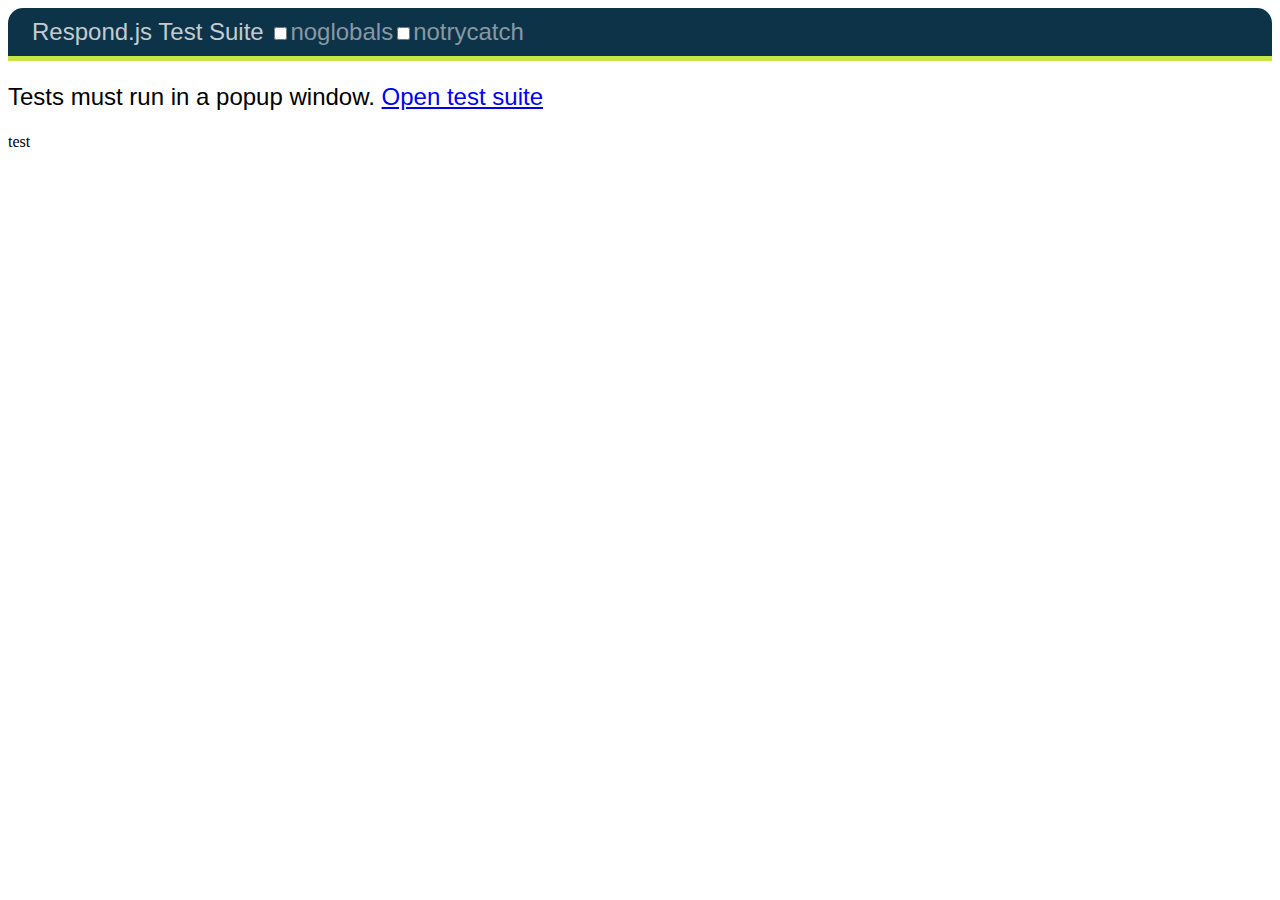
<file: js/Respond-master/test/unit/index.html>
<!DOCTYPE html>
<html>
<head>
	<meta charset="utf-8" />
	<title>Respond.js Test Suite</title>
	<link rel="stylesheet" href="qunit/qunit.css" media="screen">
	<script src="qunit/qunit.js"></script>
	<link href="test.css" rel="stylesheet" />
	<link href="test2.css" media="screen and (min-width: 950px)" rel="stylesheet" />
	<link href="test3.css" media="screen and (min-width: 68.75em)" rel="stylesheet" />
	<script src="../../dest/respond.src.js"></script>
	<script src="tests.js"></script>

</head>
<body>
	<h1 id="qunit-header">Respond.js Test Suite</h1>
	<h2 id="qunit-banner"></h2>
	<div id="qunit-testrunner-toolbar"></div>
	<h2 id="qunit-userAgent"></h2>
	<ol id="qunit-tests"></ol>
	
	<!-- tests must run in new window -->
	<div id="launcher"></div>
	
	<!-- elem for applying css via queries -->
	<div id="testelem" class="foo">test</div>
	
</body>
</html>
</file>
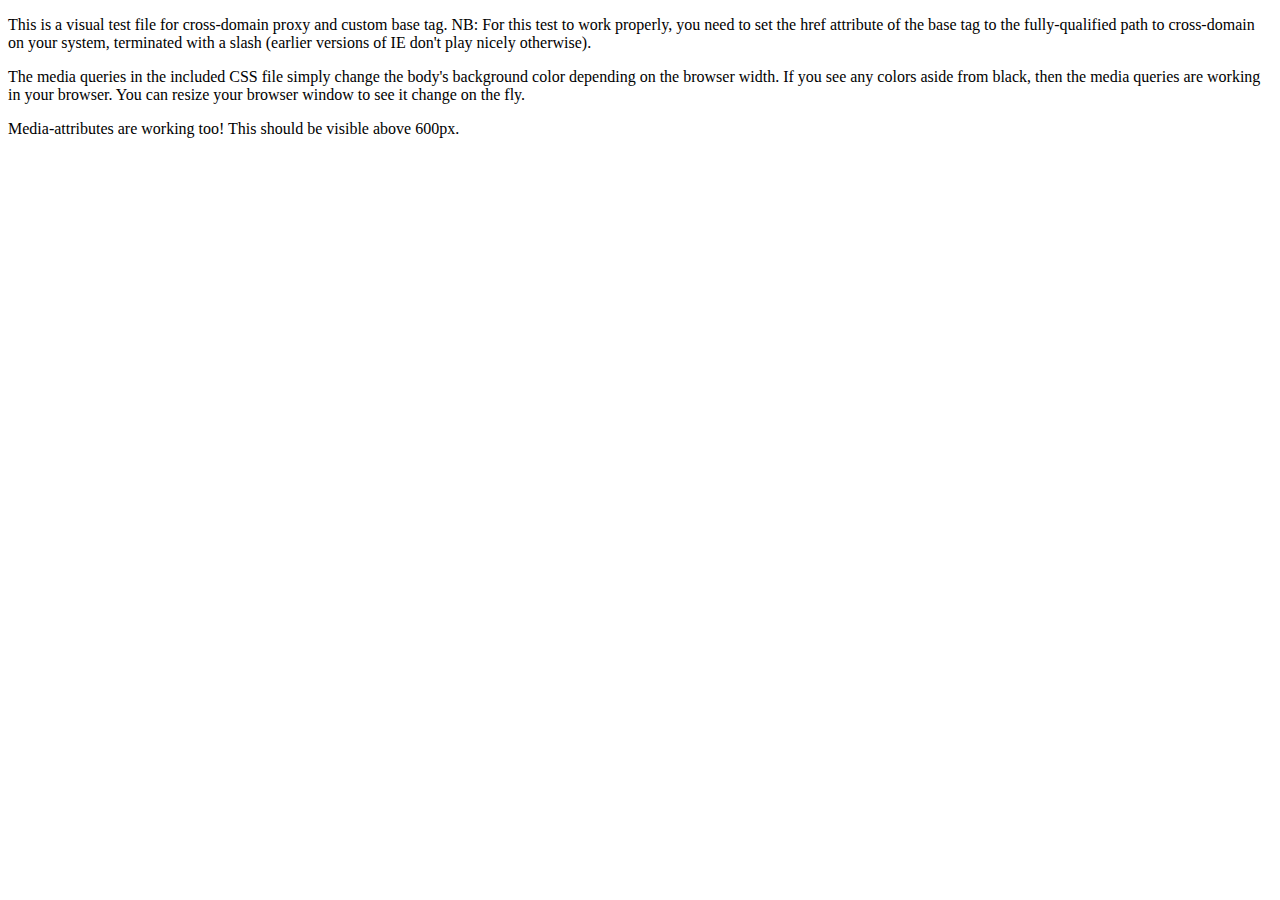
<file: js/Respond-master/cross-domain/example-base.html>
<!DOCTYPE html>
<html>
<head>
	<!-- Change this to match your local server hostname and path -->
	<base href="http://localhost/Respond/cross-domain/"><!--[if lte IE 6]></base><![endif]-->
		<meta charset="utf-8" />
	<title>Respond JS Test Page</title>
	<link href="https://rawgithub.com/scottjehl/Respond/master/test/test.css" rel="stylesheet"/>
	<link href="https://rawgithub.com/scottjehl/Respond/master/test/test2.css" media="screen and (min-width: 600px)" rel="stylesheet"/>
	<script src="../dest/respond.src.js"></script>
	
	<!-- Respond.js proxy on external server -->
	<link href="https://rawgithub.com/scottjehl/Respond/master/cross-domain/respond-proxy.html" id="respond-proxy" rel="respond-proxy" />
	<link href="respond.proxy.gif" id="respond-redirect" rel="respond-redirect" />
	<script src="respond.proxy.js"></script>
</head> 
<body>
	<p>This is a visual test file for cross-domain proxy and custom base tag. NB: For this test to work properly, you need to set the href attribute of the base tag to the fully-qualified path to cross-domain on your system, terminated with a slash (earlier versions of IE don't play nicely otherwise).</p>

	<p>The media queries in the included CSS file simply change the body's background color depending on the browser width. If you see any colors aside from black, then the media queries are working in your browser. You can resize your browser window to see it change on the fly.</p>


	<p id="attribute-test">Media-attributes are working too! This should be visible above 600px.</p>

</body>
</html>
</file>
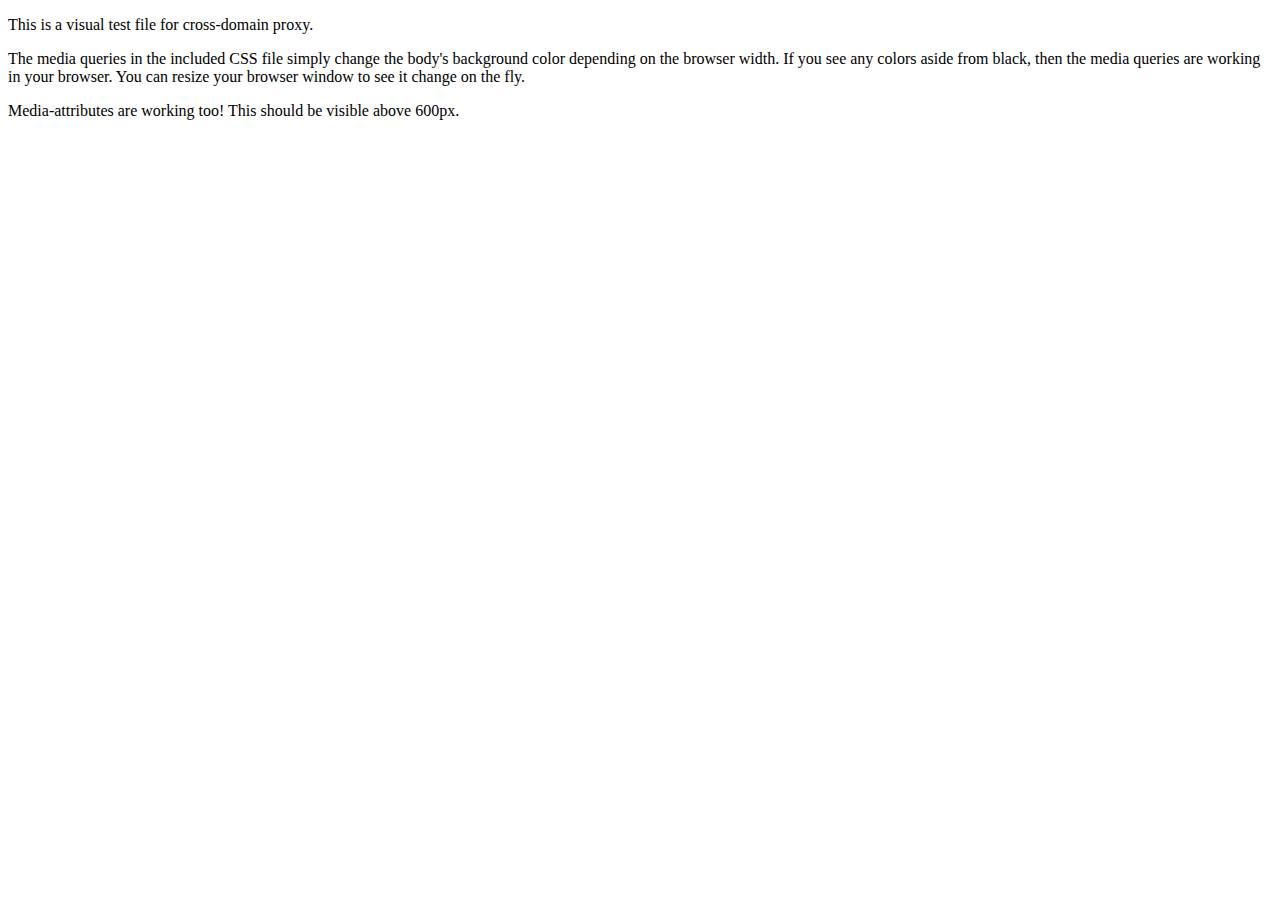
<file: js/Respond-master/cross-domain/example.html>
<!DOCTYPE html>
<html>
<head>
	<meta charset="utf-8" />
	<title>Respond JS Test Page</title>
	<link href="https://rawgithub.com/scottjehl/Respond/master/test/test.css" rel="stylesheet"/>
	<link href="https://rawgithub.com/scottjehl/Respond/master/test/test2.css" media="screen and (min-width: 600px)" rel="stylesheet"/>
	<script src="../dest/respond.src.js"></script>
	
	<!-- Respond.js proxy on external server -->
	<link href="https://rawgithub.com/scottjehl/Respond/master/cross-domain/respond-proxy.html" id="respond-proxy" rel="respond-proxy" />
	<link href="respond.proxy.gif" id="respond-redirect" rel="respond-redirect" />
	<script src="respond.proxy.js"></script>
</head> 
<body>
	<p>This is a visual test file for cross-domain proxy.</p>

	<p>The media queries in the included CSS file simply change the body's background color depending on the browser width. If you see any colors aside from black, then the media queries are working in your browser. You can resize your browser window to see it change on the fly.</p>


	<p id="attribute-test">Media-attributes are working too! This should be visible above 600px.</p>

</body>
</html>
</file>
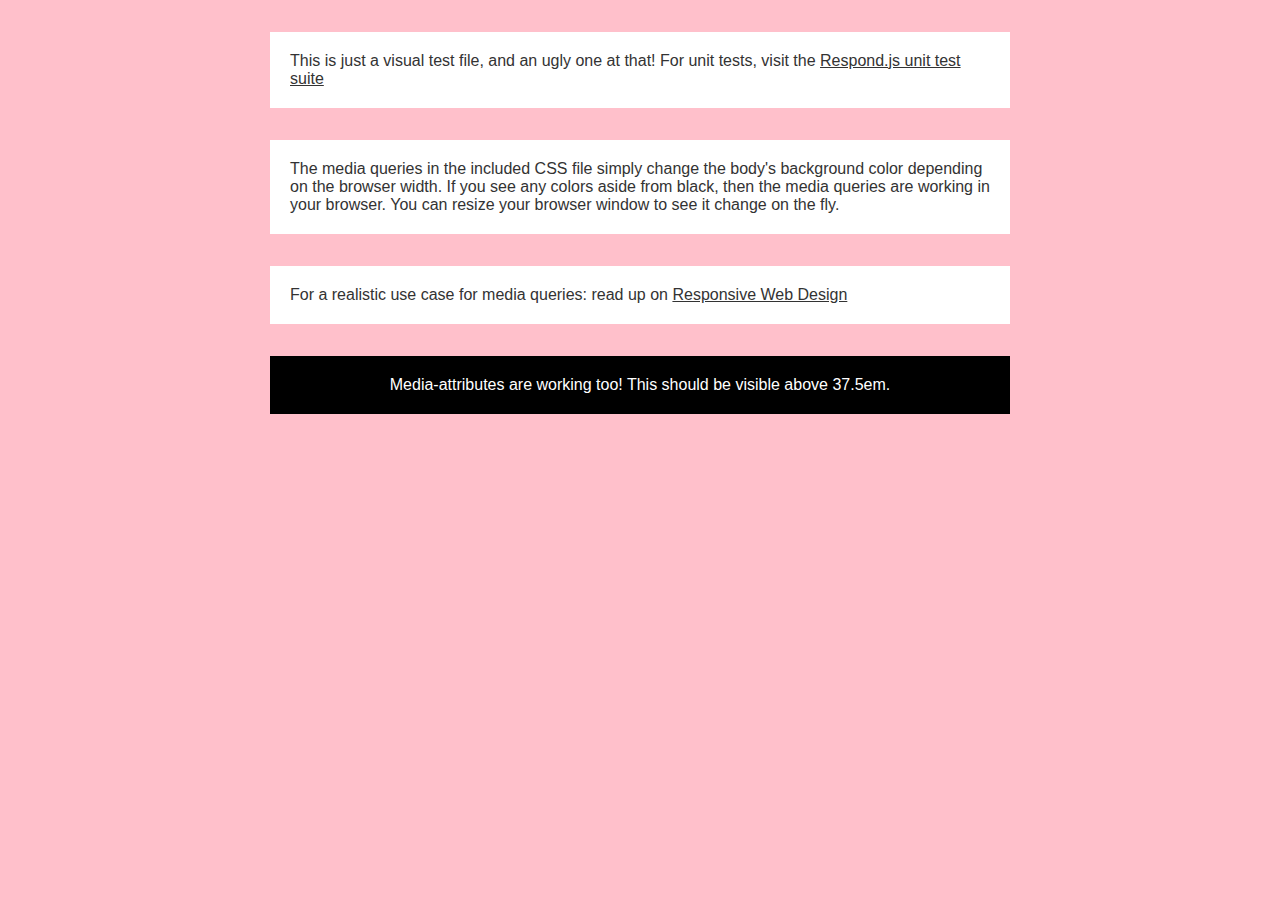
<file: js/Respond-master/test/test.html>
<!DOCTYPE html>
<html>
<head>
	<meta charset="utf-8" />
	<title>Respond JS Test Page</title>
	<link href="test.css" rel="stylesheet"/>
	<link href="test2.css" media="screen and (min-width: 37.5em)" rel="stylesheet"/> <!-- 37.5em = 600px @ 16px -->
	<script src="../dest/respond.src.js"></script>
</head>
<body>
	<p>This is just a visual test file, and an ugly one at that! For unit tests, visit the <a href="unit/"> Respond.js unit test suite</a></p>

	<p>The media queries in the included CSS file simply change the body's background color depending on the browser width. If you see any colors aside from black, then the media queries are working in your browser. You can resize your browser window to see it change on the fly.</p>

	<p>For a realistic use case for media queries: read up on <a href="http://www.alistapart.com/articles/responsive-web-design/">Responsive Web Design</a></p>

	<p id="attribute-test">Media-attributes are working too! This should be visible above 37.5em.</p>

</body>
</html>
</file>
<file: js/Respond-master/test/unit/test.css>
.launcher #qunit-testrunner-toolbar,
.launcher #qunit-userAgent,
.launcher #qunit-tests,
.launcher #qunit-testresult {
	display: none;
}
.launcher #launcher {

	font: 1.5em/1 bold Helvetica, sans-serif;
}

#testelem {
	width: 50px;
	overflow: hidden;
	display: block;
}

/* a style like this should never apply in IE. If it does, tests will fail */
@media screen and (view-mode: minimized) {
	#testelem {
		width: 10px !important;
	}
}

/*styles for 480px and up - media type purposely left out here to test that in the process */
@media (min-width: 480px) {
	#testelem {
		width: 150px;
	}
	#testelem[class=foo] {
		height: 200px;
	}
}

/*styles for 500px and under*/
@media screen and (max-width: 460px) {
	#testelem {
		height: 150px;
	}
}

/* testing em unit support - 33em should be 528px and 35em should be 560px in IE with default font settings */
@media screen and (min-width: 33em) and (max-width: 38em) {
	#testelem {
		width: 75px;
	}
}



/*styles for 620px and up */
@media only screen and (min-width: 620px) {
	#testelem {
		width: 250px;
	}
}


/*styles for 760px and up */
@media only print, only screen and (min-width: 760px) {
	#testelem {
		width: 350px;
	}
}


/*styles for print that shouldn't apply */
@media only print and (min-width: 800px) {
	#testelem {
		width: 500px;
	}
}
</file>
<file: js/Respond-master/test/unit/test2.css>
/* this stylesheet was referenced via a link that had a media attr defined
it should only apply on window > 950px */
#testelem {
	width: 16px;
}
</file>
<file: js/Respond-master/test/unit/test3.css>
/* this stylesheet was referenced via a link that had a media attr defined
it should only apply on screen > 87.5em (1400px) */
#testelem {
	width: 25px;
}
</file>
<file: js/Respond-master/test/test.css>
/*
This is just a test file for making sure the script is working properly.
If it is, the media queries below will change the body's background color depending on the browser width.
For a realistic use case for media queries: read up on Responsive Web Design: 
http://www.alistapart.com/articles/responsive-web-design/
*/

body {
	background: black;
	color: #333;
	font-family: Helvetica, sans-serif;
}
p {
	width: 60%;
	min-width: 18.75em; /* 300px @ 16px */
	max-width: 43.75em; /* 700px @ 16px */
	margin: 2em auto;
	background: #fff;
	padding: 20px;
}
a {
	color: #333;
}

/* hide the attribute-test element. test2.css will show it */
#attribute-test {
	display: none;
}

/*styles for 300 and up @ 16px!*/
/* The max-width declaration below blocks this from ever working */
@media only screen and (min-width: 18.75em){
	body {
		background: yellow;
	}
}


/*styles for 480px - 620px @ 16px!*/
@media only screen and (min-width: 30em) and (max-width: 38.75em) {
	body {
		background: green;
	}
}




@media screen and (min-width: 38.75em),only print,projector{body{background:red;}}

/*styles for 800px and up @ 16px!*/
@media screen and (min-width: 50em){
	body {
		background: blue;
	}
}

/*styles for 1100px and up @ 16px!*/
@media screen and (min-width: 68.75em){
	body {
		background: orange;
	}
}

/*one with pixels too! */
/* NOTE - if the user were to increase his browser font size to 20px (chrome: Large), 
			the above (68.75em) media query will be incorrectly ignored!!!
			
			Assuming 20px browser setting, we would expect to see this progression:
			yellow > green > red > blue > NAVY > orange
			
			However, the orange never kicks in... which seems like a browser bug!
			Here's the math (assuming 20px browser setting):
			1200/20 = 60em     <     68.75em
*/
@media screen and (min-width: 1200px){
	body {
		background: navy;
	}
}

@media only screen and (min-width: 1250px) and (min--moz-device-pixel-ratio: 1.5),
	only screen and (min-width: 1250px) and (-moz-min-device-pixel-ratio: 1.5),
	only screen and (min-width: 1250px) and (-o-min-device-pixel-ratio: 3/2),
	only screen and (min-width: 1250px) and (-webkit-min-device-pixel-ratio: 1.5),
	only screen and (min-width: 1250px) and (min-device-pixel-ratio: 1.5),
	only screen and (min-width: 1250px) and (min-resolution: 1.5dppx),
	screen and (min-width: 1250px) {

	body {
		background-color: pink;
	}
}
</file>
<file: js/Respond-master/test/test2.css>
/* this stylesheet was referenced via a link that had a media attr defined
it should only apply on screen > 600px */
#attribute-test {
	display: block;
	color: #fff;
	background: black;
	text-align: center;
}
</file>
<file: js/Respond-master/test/unit/qunit/qunit.css>
/**
 * QUnit v1.3.0pre - A JavaScript Unit Testing Framework
 *
 * http://docs.jquery.com/QUnit
 *
 * Copyright (c) 2011 John Resig, Jörn Zaefferer
 * Dual licensed under the MIT (MIT-LICENSE.txt)
 * or GPL (GPL-LICENSE.txt) licenses.
 */

/** Font Family and Sizes */

#qunit-tests, #qunit-header, #qunit-banner, #qunit-testrunner-toolbar, #qunit-userAgent, #qunit-testresult {
	font-family: "Helvetica Neue Light", "HelveticaNeue-Light", "Helvetica Neue", Calibri, Helvetica, Arial, sans-serif;
}

#qunit-testrunner-toolbar, #qunit-userAgent, #qunit-testresult, #qunit-tests li { font-size: small; }
#qunit-tests { font-size: smaller; }


/** Resets */

#qunit-tests, #qunit-tests ol, #qunit-header, #qunit-banner, #qunit-userAgent, #qunit-testresult {
	margin: 0;
	padding: 0;
}


/** Header */

#qunit-header {
	padding: 0.5em 0 0.5em 1em;

	color: #8699a4;
	background-color: #0d3349;

	font-size: 1.5em;
	line-height: 1em;
	font-weight: normal;

	border-radius: 15px 15px 0 0;
	-moz-border-radius: 15px 15px 0 0;
	-webkit-border-top-right-radius: 15px;
	-webkit-border-top-left-radius: 15px;
}

#qunit-header a {
	text-decoration: none;
	color: #c2ccd1;
}

#qunit-header a:hover,
#qunit-header a:focus {
	color: #fff;
}

#qunit-banner {
	height: 5px;
}

#qunit-testrunner-toolbar {
	padding: 0.5em 0 0.5em 2em;
	color: #5E740B;
	background-color: #eee;
}

#qunit-userAgent {
	padding: 0.5em 0 0.5em 2.5em;
	background-color: #2b81af;
	color: #fff;
	text-shadow: rgba(0, 0, 0, 0.5) 2px 2px 1px;
}


/** Tests: Pass/Fail */

#qunit-tests {
	list-style-position: inside;
}

#qunit-tests li {
	padding: 0.4em 0.5em 0.4em 2.5em;
	border-bottom: 1px solid #fff;
	list-style-position: inside;
}

#qunit-tests.hidepass li.pass, #qunit-tests.hidepass li.running  {
	display: none;
}

#qunit-tests li strong {
	cursor: pointer;
}

#qunit-tests li a {
	padding: 0.5em;
	color: #c2ccd1;
	text-decoration: none;
}
#qunit-tests li a:hover,
#qunit-tests li a:focus {
	color: #000;
}

#qunit-tests ol {
	margin-top: 0.5em;
	padding: 0.5em;

	background-color: #fff;

	border-radius: 15px;
	-moz-border-radius: 15px;
	-webkit-border-radius: 15px;

	box-shadow: inset 0px 2px 13px #999;
	-moz-box-shadow: inset 0px 2px 13px #999;
	-webkit-box-shadow: inset 0px 2px 13px #999;
}

#qunit-tests table {
	border-collapse: collapse;
	margin-top: .2em;
}

#qunit-tests th {
	text-align: right;
	vertical-align: top;
	padding: 0 .5em 0 0;
}

#qunit-tests td {
	vertical-align: top;
}

#qunit-tests pre {
	margin: 0;
	white-space: pre-wrap;
	word-wrap: break-word;
}

#qunit-tests del {
	background-color: #e0f2be;
	color: #374e0c;
	text-decoration: none;
}

#qunit-tests ins {
	background-color: #ffcaca;
	color: #500;
	text-decoration: none;
}

/*** Test Counts */

#qunit-tests b.counts                       { color: black; }
#qunit-tests b.passed                       { color: #5E740B; }
#qunit-tests b.failed                       { color: #710909; }

#qunit-tests li li {
	margin: 0.5em;
	padding: 0.4em 0.5em 0.4em 0.5em;
	background-color: #fff;
	border-bottom: none;
	list-style-position: inside;
}

/*** Passing Styles */

#qunit-tests li li.pass {
	color: #5E740B;
	background-color: #fff;
	border-left: 26px solid #C6E746;
}

#qunit-tests .pass                          { color: #528CE0; background-color: #D2E0E6; }
#qunit-tests .pass .test-name               { color: #366097; }

#qunit-tests .pass .test-actual,
#qunit-tests .pass .test-expected           { color: #999999; }

#qunit-banner.qunit-pass                    { background-color: #C6E746; }

/*** Failing Styles */

#qunit-tests li li.fail {
	color: #710909;
	background-color: #fff;
	border-left: 26px solid #EE5757;
	white-space: pre;
}

#qunit-tests > li:last-child {
	border-radius: 0 0 15px 15px;
	-moz-border-radius: 0 0 15px 15px;
	-webkit-border-bottom-right-radius: 15px;
	-webkit-border-bottom-left-radius: 15px;
}

#qunit-tests .fail                          { color: #000000; background-color: #EE5757; }
#qunit-tests .fail .test-name,
#qunit-tests .fail .module-name             { color: #000000; }

#qunit-tests .fail .test-actual             { color: #EE5757; }
#qunit-tests .fail .test-expected           { color: green;   }

#qunit-banner.qunit-fail                    { background-color: #EE5757; }


/** Result */

#qunit-testresult {
	padding: 0.5em 0.5em 0.5em 2.5em;

	color: #2b81af;
	background-color: #D2E0E6;

	border-bottom: 1px solid white;
}

/** Fixture */

#qunit-fixture {
	position: absolute;
	top: -10000px;
	left: -10000px;
}
</file>
